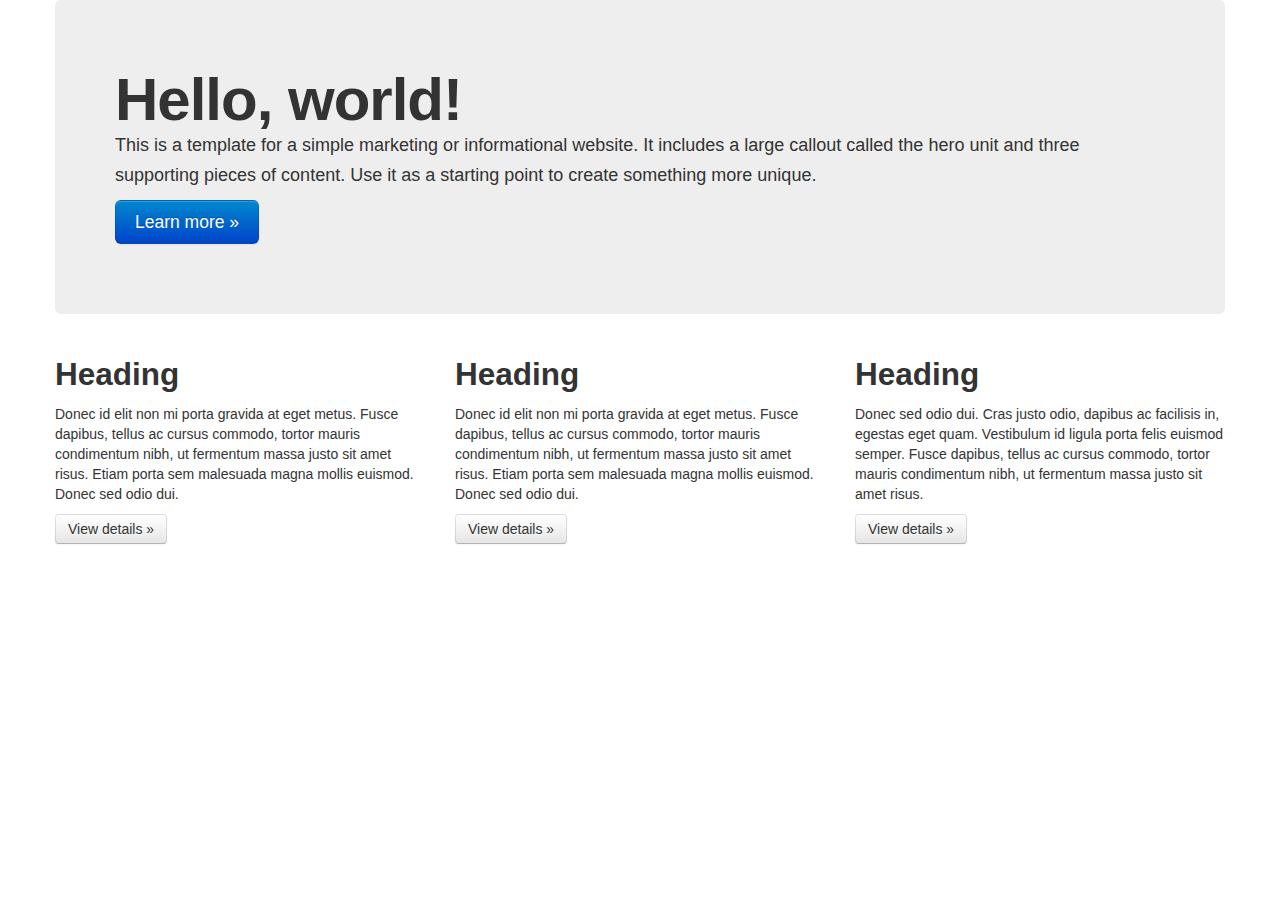
<file: home.html>
<!DOCTYPE html>
<html lang="en">
<head>
  <link href="css/bootstrap.css" rel="stylesheet">
  <link href="css/bootstrap-responsive.css" rel="stylesheet">
</head>

  <div class="container">
      <!-- Main hero unit for a primary marketing message or call to action -->
      <div class="hero-unit">
        <h1>Hello, world!</h1>
        <p>This is a template for a simple marketing or informational website. It includes a large callout called the hero unit and three supporting pieces of content. Use it as a starting point to create something more unique.</p>
        <p><a href="#" class="btn btn-primary btn-large">Learn more &raquo;</a></p>
      </div>

      <!-- Example row of columns -->
      <div class="row">
        <div class="span4">
          <h2>Heading</h2>
          <p>Donec id elit non mi porta gravida at eget metus. Fusce dapibus, tellus ac cursus commodo, tortor mauris condimentum nibh, ut fermentum massa justo sit amet risus. Etiam porta sem malesuada magna mollis euismod. Donec sed odio dui. </p>
          <p><a class="btn" href="#">View details &raquo;</a></p>
        </div>
        <div class="span4">
          <h2>Heading</h2>
          <p>Donec id elit non mi porta gravida at eget metus. Fusce dapibus, tellus ac cursus commodo, tortor mauris condimentum nibh, ut fermentum massa justo sit amet risus. Etiam porta sem malesuada magna mollis euismod. Donec sed odio dui. </p>
          <p><a class="btn" href="#">View details &raquo;</a></p>
       </div>
        <div class="span4">
          <h2>Heading</h2>
          <p>Donec sed odio dui. Cras justo odio, dapibus ac facilisis in, egestas eget quam. Vestibulum id ligula porta felis euismod semper. Fusce dapibus, tellus ac cursus commodo, tortor mauris condimentum nibh, ut fermentum massa justo sit amet risus.</p>
          <p><a class="btn" href="#">View details &raquo;</a></p>
        </div>
      </div>
</div>
</html>
</file>
